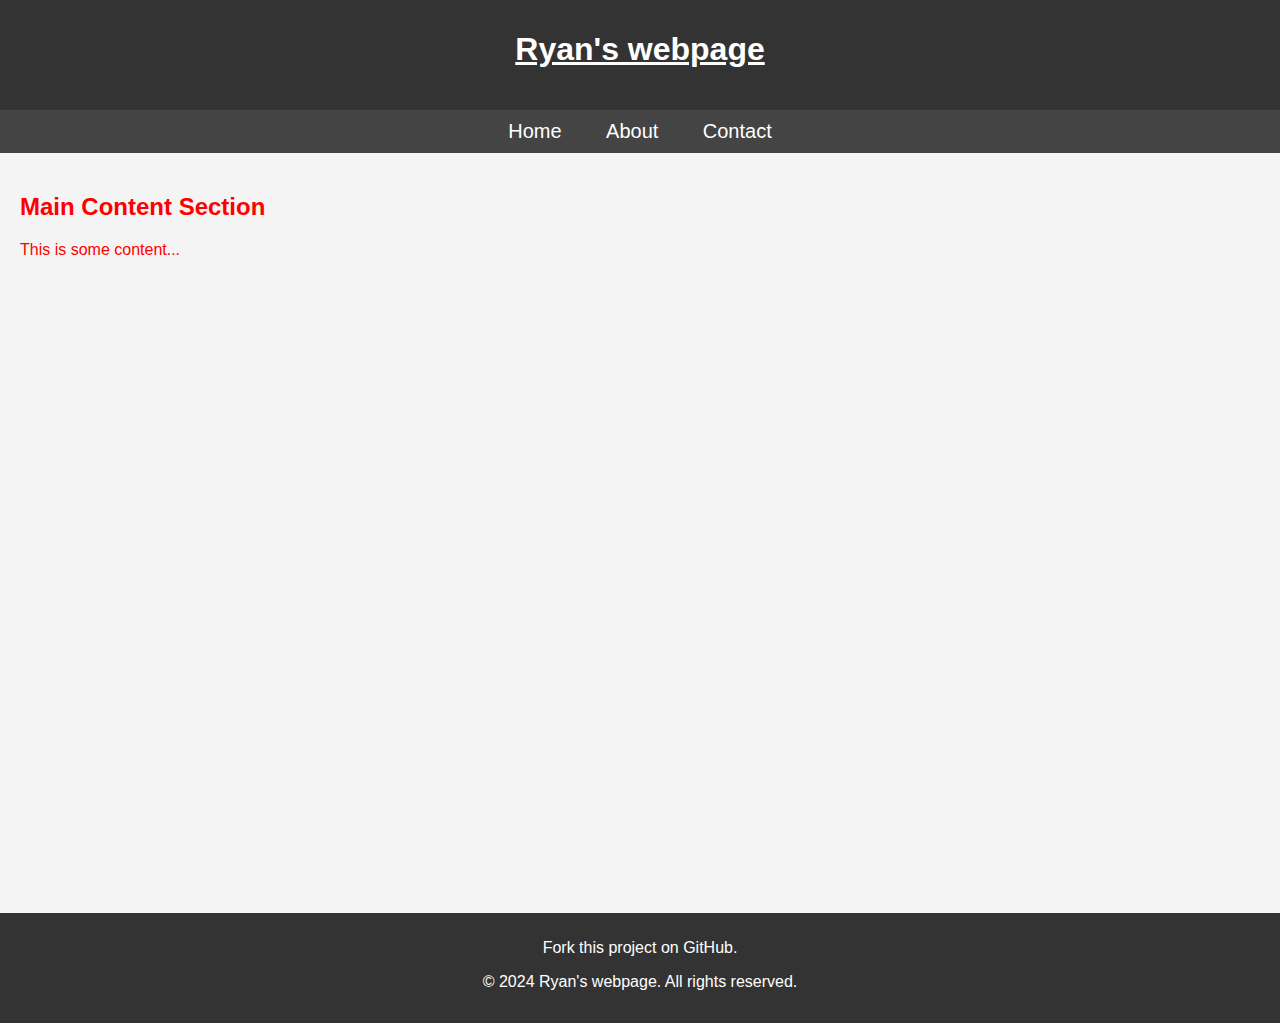
<file: example-website/js-ryans-webpage-master/js-ryans-webpage-master/index.htm>
<!DOCTYPE html>
<html lang="en">
<head>
    <meta charset="UTF-8">
    <meta name="viewport" content="width=device-width, initial-scale=1.0">
    <title>Your Website Title</title>
    <link rel="stylesheet" href="style.css">
    <!-- 
        The defer attribute tells the browser to wait until
         the HTML has been parsed before executing the JavaScript. 
         This is important because we want to make sure that 
         the JavaScript has access to the DOM 
         before it tries to select any elements.
    -->

    <script src="site.js" defer></script>
</head>
<body>
    <header>
        <h1>Ryan's webpage</h1>
    </header>

    <nav>
        <a href="#" id="home" class="active">Home</a>
        <a href="#" id="about">About</a>
        <a href="#" id="contact">Contact</a>
    </nav>

    <section>
        <h2 class="active">Main Content Section</h2>
        <p>This is some content...</p>
    </section>

    <footer>
        <div><p><a id="fork" href="https://github.com/fvtc/js-ryans-webpage">Fork this project on GitHub.</a></p></div>

        <p><span>&copy;</span> 2024 Ryan's webpage. All rights reserved.</p>
    </footer>
</body>

</html>
</file>
<file: example-website/js-ryans-webpage-master/js-ryans-webpage-master/style.css>
body {
    font-family: Arial, sans-serif;
    margin: 0;
    padding: 0;
    background-color: #f4f4f4;
}

header {
    background-color: #333;
    color: #fff;
    padding: 10px;
    text-align: center;
	min-height: 10vh;
}

nav {
    background-color: #444;
    color: #fff;
    padding: 10px;
    text-align: center;
}

nav a {
    color: #fff;
	font-size: 20px;
    text-decoration: none;
    padding: 10px;
    margin: 0 10px;
    transition: color 0.3s ease;
	padding: 10px;
}

nav a:hover {
	color: #61bb8e;
	background-color: rgba(0, 0, 0, 0.5);
}

section {
    padding: 20px;
	min-height: 80vh;
}

footer {
    background-color: #333;
    color: #fff;
    padding: 10px;
    text-align: center;
	min-height: 10vh;
}

footer a {
	color: #fff;
	text-decoration: none;
	transition: color 0.3s ease;
	padding: 10px;
	border-radius: 5px;
}

footer a:hover {
	color: #61bb8e;
	background-color: rgba(0, 0, 0, 0.5);
}
</file>
